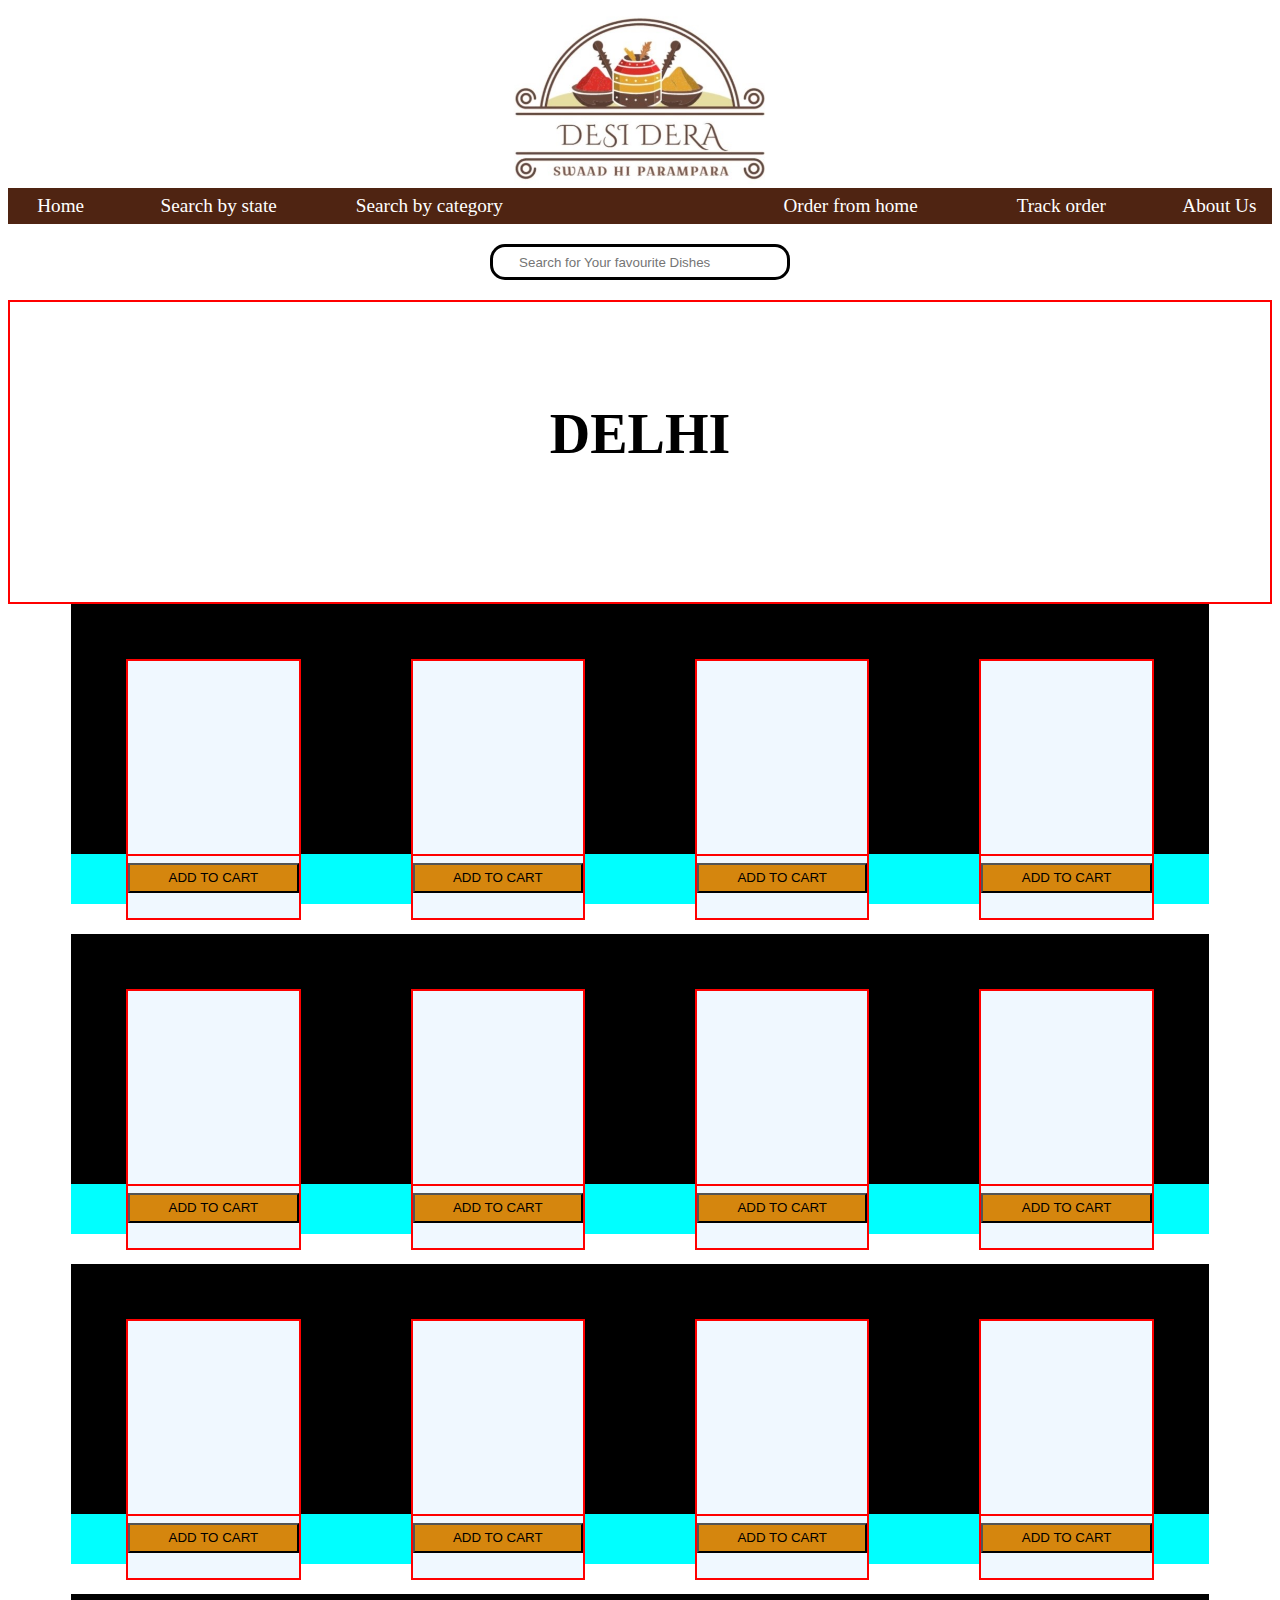
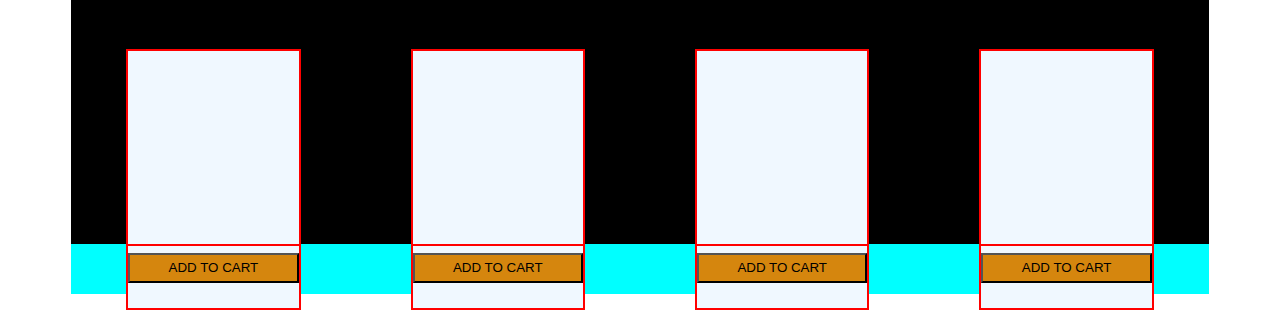
<file: website/delhi.html>
<!DOCTYPE html>
<html lang="en">
<head>
    <meta charset="UTF-8">
    <meta http-equiv="X-UA-Compatible" content="IE=edge">
    <meta name="viewport" content="width=device-width, initial-scale=1.0">
    <title>Document</title>
    <!-- <script type="text/javascript"
        src="https://me.kis.v2.scr.kaspersky-labs.com/FD126C42-EBFA-4E12-B309-BB3FDD723AC1/main.js?attr=[base64]"
        nonce="82e420f8c06033cbaa213366b7d045c4" charset="UTF-8"></script> -->
        
    <link rel="stylesheet" href="navbar.css">
    <link rel="stylesheet" href="state_page.css">
</head>
<body>
    <div class="top">
        <div class="logo">
            <img id="image" src="./DESIDERA LOGO.JPG" alt="Logo" height="180px">
        </div>
        <div class="navigation">
             <div class="grid" id="grid-1"><a href="index.html">Home</a> </div>
             <div class="grid" id="grid-2">
                <a href="">Search by state</a> 
                <ul>
                    <li><a href="delhi.html" style="color: #000;">1. Delhi</a> </li>
                    <li><a href="up.html" style="color: #000;">2. Utter Pradesh</a></li>
                    <li><a href="gujarat.html" style="color: #000;">3. Gujarat</a> </li>
                    <li><a href="punjab.html" style="color: #000;">4. Punjab</a> </li>
                    
                </ul>
             </div>
             <div class="grid" id="grid-3">
                <a href="">Search by category</a> 
                <ul>
                    <li><a href="#" style="color: #000;">Sweets</a> </li>
                    <li><a href="#" style="color: #000;"> Namkeens</a></li>
        
                </ul>
            </div>
             <div class="grid" id="grid-4"></div>
             <div class="grid" id="grid-5"><a href="">Order from home</a> </div>
             <div class="grid" id="grid-6"><a href="">Track order</a> </div>
             <div class="grid" id="grid-7"><a href="">About Us</a> </div>
        </div>
         <div class="searching">

            <i class="fa-solid fa-magnifying-glass fa-sm fa-none" style="color: #ffffff;"></i>
             <input type="text" placeholder="   Search for Your favourite Dishes" id="search-bar">
             <i class="fa-solid fa-magnifying-glass fa-sm fa-set" style="color: #292929;"></i>
                
        </div>
    </div>
    <div class="state_name">
        DELHI
    </div>
    <div class="state_itembox_1">
      <div class="items_in_box"></div>
      <div class="items_in_box"></div>
      <div class="items_in_box"></div>
      <div class="items_in_box"></div>

    </div>
    <div class="cartbox_1">
        <div class="cart"><button>ADD TO CART</button></div>
        <div class="cart"><button>ADD TO CART</button></div>
        <div class="cart"><button>ADD TO CART</button></div>
        <div class="cart"><button>ADD TO CART</button></div>
    </div>
    <div class="state_itembox_1">
        <div class="items_in_box"></div>
        <div class="items_in_box"></div>
        <div class="items_in_box"></div>
        <div class="items_in_box"></div>
  
      </div>
      <div class="cartbox_1">
          <div class="cart"><button>ADD TO CART</button></div>
          <div class="cart"><button>ADD TO CART</button></div>
          <div class="cart"><button>ADD TO CART</button></div>
          <div class="cart"><button>ADD TO CART</button></div>
      </div>
      <div class="state_itembox_1">
        <div class="items_in_box"></div>
        <div class="items_in_box"></div>
        <div class="items_in_box"></div>
        <div class="items_in_box"></div>
  
      </div>
      <div class="cartbox_1">
          <div class="cart"><button>ADD TO CART</button></div>
          <div class="cart"><button>ADD TO CART</button></div>
          <div class="cart"><button>ADD TO CART</button></div>
          <div class="cart"><button>ADD TO CART</button></div>
      </div>
      <div class="state_itembox_1">
          <div class="items_in_box"></div>
          <div class="items_in_box"></div>
          <div class="items_in_box"></div>
          <div class="items_in_box"></div>
    
        </div>
        <div class="cartbox_1">
            <div class="cart"><button>ADD TO CART</button></div>
            <div class="cart"><button>ADD TO CART</button></div>
            <div class="cart"><button>ADD TO CART</button></div>
            <div class="cart"><button>ADD TO CART</button></div>
        </div>
      
</body>
</html>
</file>
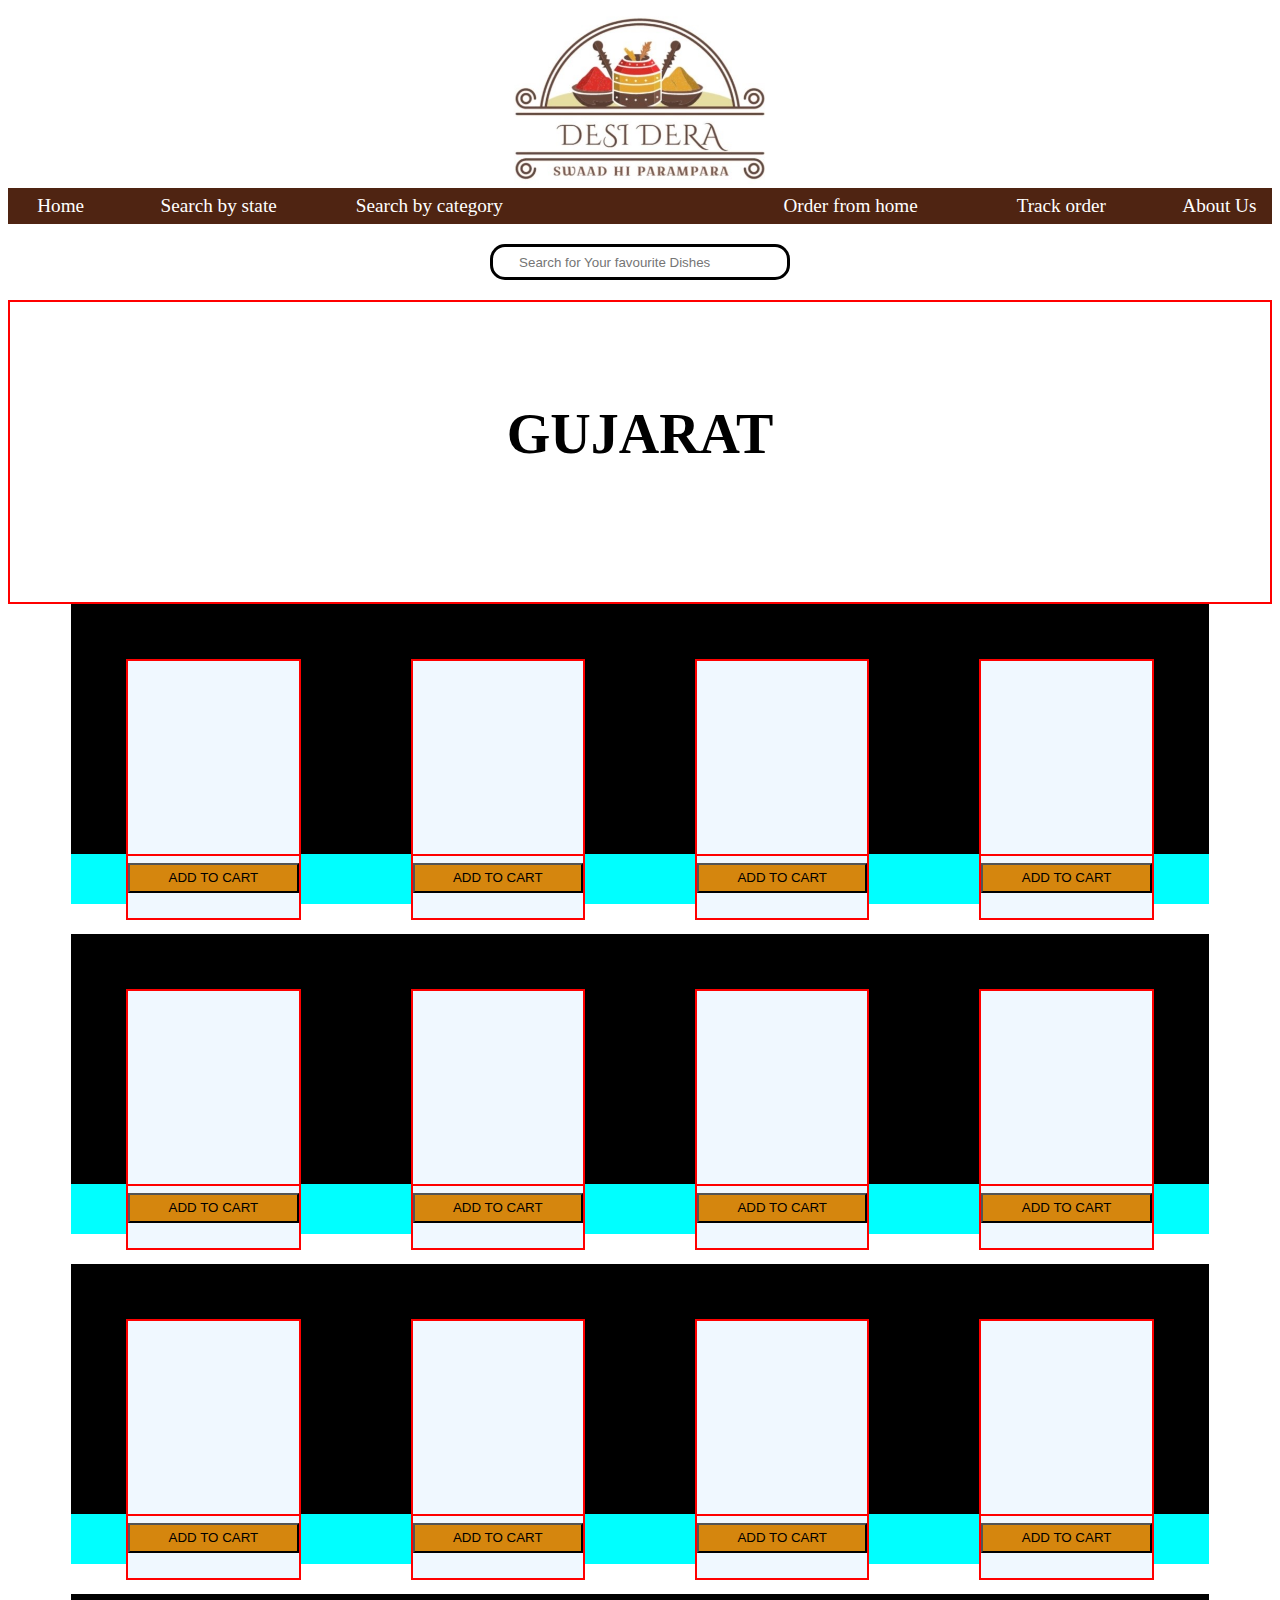
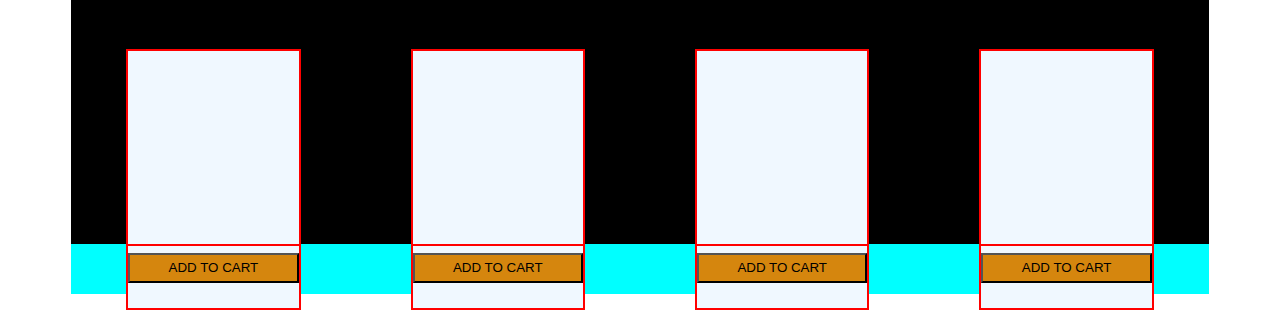
<file: website/gujarat.html>
<!DOCTYPE html>
<html lang="en">

<head>
    <meta charset="UTF-8">
    <meta http-equiv="X-UA-Compatible" content="IE=edge">
    <meta name="viewport" content="width=device-width, initial-scale=1.0">
    <title>Document</title>
    <!-- <script type="text/javascript"
        src="https://me.kis.v2.scr.kaspersky-labs.com/FD126C42-EBFA-4E12-B309-BB3FDD723AC1/main.js?attr=[base64]"
        nonce="82e420f8c06033cbaa213366b7d045c4" charset="UTF-8"></script> -->

    <link rel="stylesheet" href="navbar.css">
    <link rel="stylesheet" href="state_page.css">
</head>

<body>
    <div class="top">
        <div class="logo">
            <img id="image" src="./DESIDERA LOGO.JPG" alt="Logo" height="180px">
        </div>
        <div class="navigation">
             <div class="grid" id="grid-1"><a href="index.html">Home</a> </div>
             <div class="grid" id="grid-2">
                <a href="">Search by state</a> 
                <ul>
                    <li><a href="delhi.html" style="color: #000;">1. Delhi</a> </li>
                    <li><a href="up.html" style="color: #000;">2. Utter Pradesh</a></li>
                    <li><a href="gujarat.html" style="color: #000;">3. Gujarat</a> </li>
                    <li><a href="punjab.html" style="color: #000;">4. Punjab</a> </li>
                    
                </ul>
             </div>
             <div class="grid" id="grid-3">
                <a href="">Search by category</a> 
                <ul>
                    <li><a href="#" style="color: #000;">Sweets</a> </li>
                    <li><a href="#" style="color: #000;"> Namkeens</a></li>
        
                </ul>
            </div>
             <div class="grid" id="grid-4"></div>
             <div class="grid" id="grid-5"><a href="">Order from home</a> </div>
             <div class="grid" id="grid-6"><a href="">Track order</a> </div>
             <div class="grid" id="grid-7"><a href="">About Us</a> </div>
        </div>
         <div class="searching">

            <i class="fa-solid fa-magnifying-glass fa-sm fa-none" style="color: #ffffff;"></i>
             <input type="text" placeholder="   Search for Your favourite Dishes" id="search-bar">
             <i class="fa-solid fa-magnifying-glass fa-sm fa-set" style="color: #292929;"></i>
                
        </div>
    </div>
    <div class="state_name">
        GUJARAT
    </div>
    <div class="state_itembox_1">
        <div class="items_in_box"></div>
        <div class="items_in_box"></div>
        <div class="items_in_box"></div>
        <div class="items_in_box"></div>
    </div>
    <div class="cartbox_1">
        <div class="cart"><button>ADD TO CART</button></div>
        <div class="cart"><button>ADD TO CART</button></div>
        <div class="cart"><button>ADD TO CART</button></div>
        <div class="cart"><button>ADD TO CART</button></div>
    </div>

    <div class="state_itembox_1">
        <div class="items_in_box"></div>
        <div class="items_in_box"></div>
        <div class="items_in_box"></div>
        <div class="items_in_box"></div>

    </div>
    <div class="cartbox_1">
        <div class="cart"><button>ADD TO CART</button></div>
        <div class="cart"><button>ADD TO CART</button></div>
        <div class="cart"><button>ADD TO CART</button></div>
        <div class="cart"><button>ADD TO CART</button></div>
    </div>
    <div class="state_itembox_1">
        <div class="items_in_box"></div>
        <div class="items_in_box"></div>
        <div class="items_in_box"></div>
        <div class="items_in_box"></div>

    </div>
    <div class="cartbox_1">
        <div class="cart"><button>ADD TO CART</button></div>
        <div class="cart"><button>ADD TO CART</button></div>
        <div class="cart"><button>ADD TO CART</button></div>
        <div class="cart"><button>ADD TO CART</button></div>
    </div>
    <div class="state_itembox_1">
        <div class="items_in_box"></div>
        <div class="items_in_box"></div>
        <div class="items_in_box"></div>
        <div class="items_in_box"></div>

    </div>
    <div class="cartbox_1">
        <div class="cart"><button>ADD TO CART</button></div>
        <div class="cart"><button>ADD TO CART</button></div>
        <div class="cart"><button>ADD TO CART</button></div>
        <div class="cart"><button>ADD TO CART</button></div>
    </div>

</body>

</html>
</file>
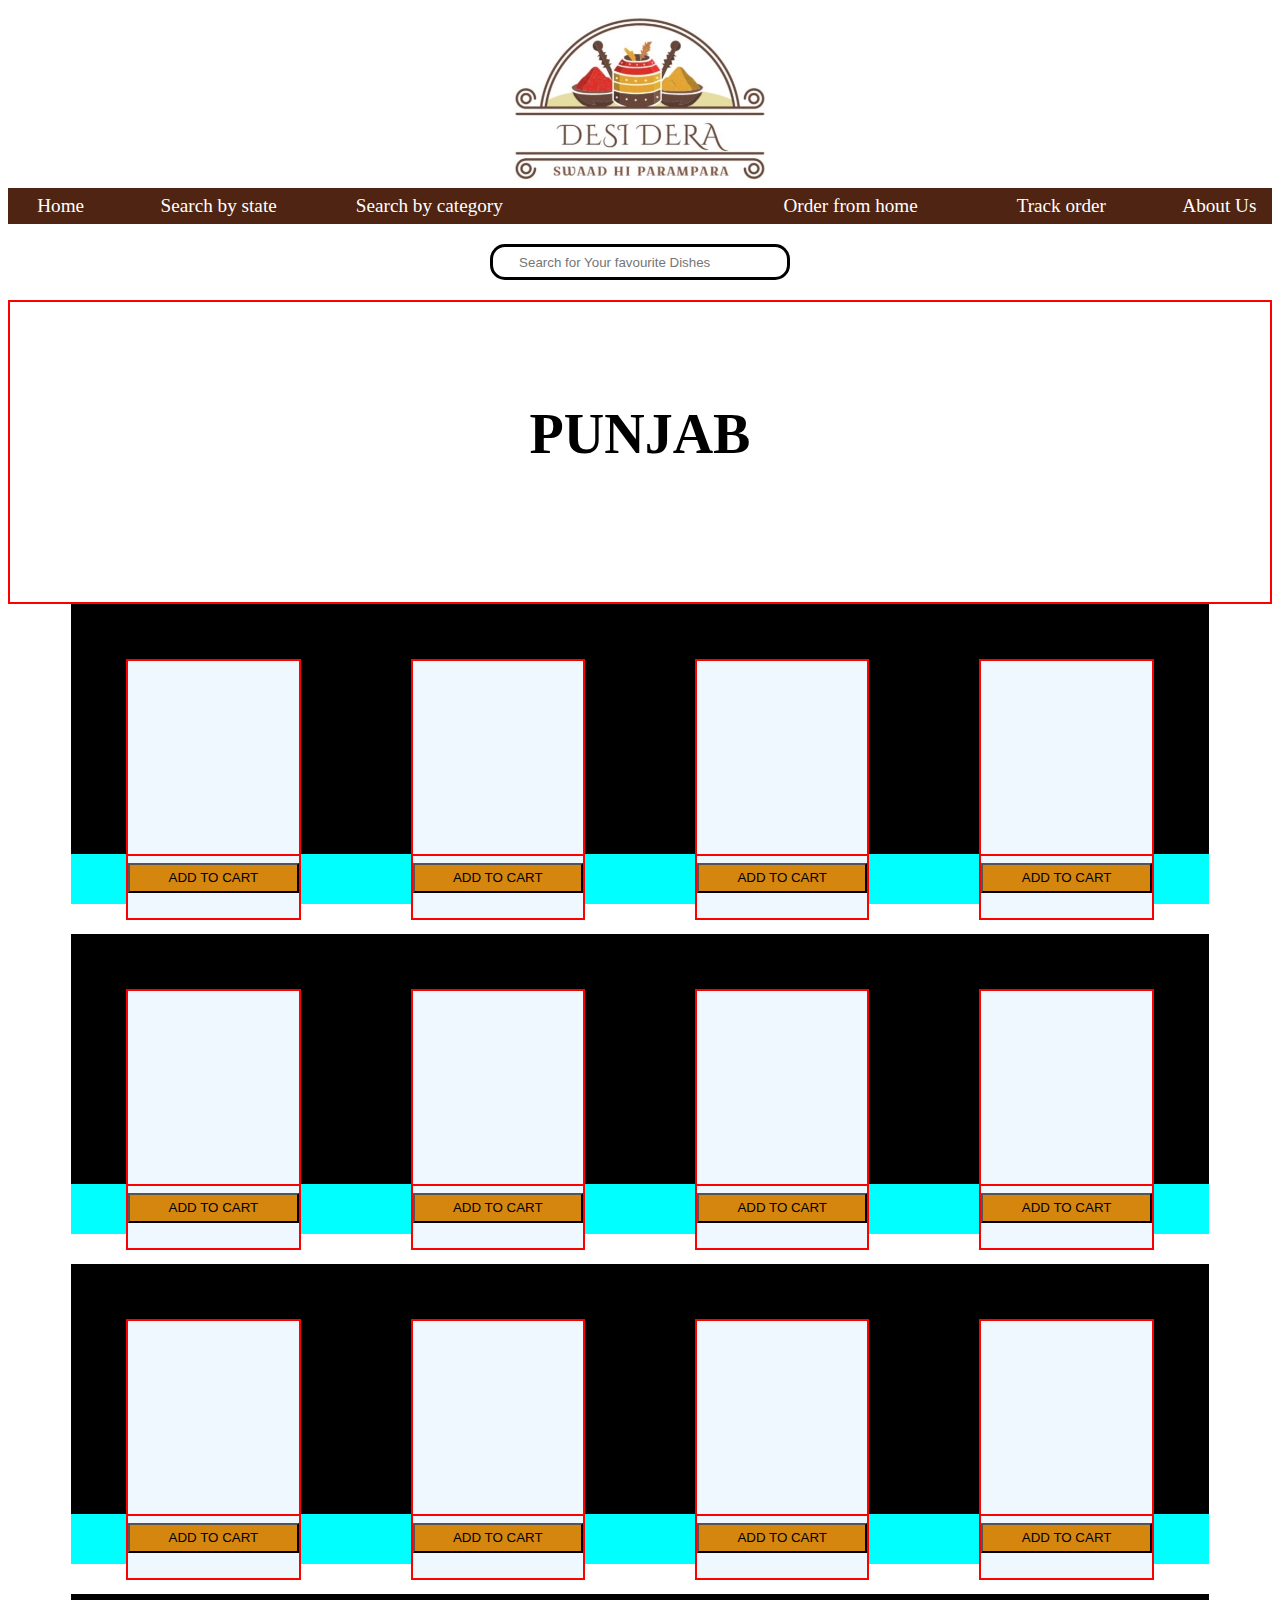
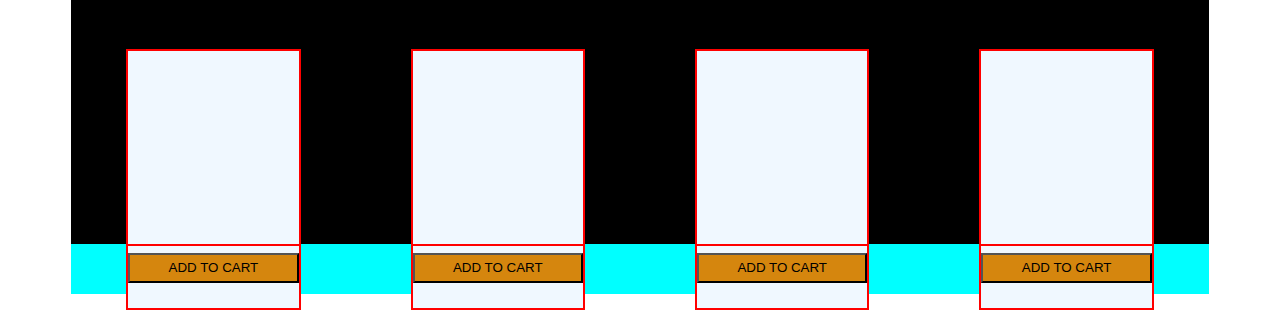
<file: website/punjab.html>
<!DOCTYPE html>
<html lang="en">
<head>
    <meta charset="UTF-8">
    <meta http-equiv="X-UA-Compatible" content="IE=edge">
    <meta name="viewport" content="width=device-width, initial-scale=1.0">
    <title>Document</title>
    <!-- <script type="text/javascript"
        src="https://me.kis.v2.scr.kaspersky-labs.com/FD126C42-EBFA-4E12-B309-BB3FDD723AC1/main.js?attr=[base64]"
        nonce="82e420f8c06033cbaa213366b7d045c4" charset="UTF-8"></script> -->
        
    <link rel="stylesheet" href="navbar.css">
    <link rel="stylesheet" href="state_page.css">
</head>
<body>
    <div class="top">
        <div class="logo">
            <img id="image" src="./DESIDERA LOGO.JPG" alt="Logo" height="180px">
        </div>
        <div class="navigation">
             <div class="grid" id="grid-1"><a href="index.html">Home</a> </div>
             <div class="grid" id="grid-2">
                <a href="">Search by state</a> 
                <ul>
                    <li><a href="delhi.html" style="color: #000;">1. Delhi</a> </li>
                    <li><a href="up.html" style="color: #000;">2. Utter Pradesh</a></li>
                    <li><a href="gujarat.html" style="color: #000;">3. Gujarat</a> </li>
                    <li><a href="punjab.html" style="color: #000;">4. Punjab</a> </li>
                    
                </ul>
             </div>
             <div class="grid" id="grid-3">
                <a href="">Search by category</a> 
                <ul>
                    <li><a href="#" style="color: #000;">Sweets</a> </li>
                    <li><a href="#" style="color: #000;"> Namkeens</a></li>
        
                </ul>
            </div>
             <div class="grid" id="grid-4"></div>
             <div class="grid" id="grid-5"><a href="">Order from home</a> </div>
             <div class="grid" id="grid-6"><a href="">Track order</a> </div>
             <div class="grid" id="grid-7"><a href="">About Us</a> </div>
        </div>
         <div class="searching">

            <i class="fa-solid fa-magnifying-glass fa-sm fa-none" style="color: #ffffff;"></i>
             <input type="text" placeholder="   Search for Your favourite Dishes" id="search-bar">
             <i class="fa-solid fa-magnifying-glass fa-sm fa-set" style="color: #292929;"></i>
                
        </div>
    </div>
    <div class="state_name">
        PUNJAB
    </div>
    <div class="state_itembox_1">
      <div class="items_in_box"></div>
      <div class="items_in_box"></div>
      <div class="items_in_box"></div>
      <div class="items_in_box"></div>

    </div>
    <div class="cartbox_1">
        <div class="cart"><button>ADD TO CART</button></div>
        <div class="cart"><button>ADD TO CART</button></div>
        <div class="cart"><button>ADD TO CART</button></div>
        <div class="cart"><button>ADD TO CART</button></div>
    </div>
    <div class="state_itembox_1">
        <div class="items_in_box"></div>
        <div class="items_in_box"></div>
        <div class="items_in_box"></div>
        <div class="items_in_box"></div>
  
      </div>
      <div class="cartbox_1">
          <div class="cart"><button>ADD TO CART</button></div>
          <div class="cart"><button>ADD TO CART</button></div>
          <div class="cart"><button>ADD TO CART</button></div>
          <div class="cart"><button>ADD TO CART</button></div>
      </div>
      <div class="state_itembox_1">
        <div class="items_in_box"></div>
        <div class="items_in_box"></div>
        <div class="items_in_box"></div>
        <div class="items_in_box"></div>
  
      </div>
      <div class="cartbox_1">
          <div class="cart"><button>ADD TO CART</button></div>
          <div class="cart"><button>ADD TO CART</button></div>
          <div class="cart"><button>ADD TO CART</button></div>
          <div class="cart"><button>ADD TO CART</button></div>
      </div>
      <div class="state_itembox_1">
          <div class="items_in_box"></div>
          <div class="items_in_box"></div>
          <div class="items_in_box"></div>
          <div class="items_in_box"></div>
    
        </div>
        <div class="cartbox_1">
            <div class="cart"><button>ADD TO CART</button></div>
            <div class="cart"><button>ADD TO CART</button></div>
            <div class="cart"><button>ADD TO CART</button></div>
            <div class="cart"><button>ADD TO CART</button></div>
        </div>
      
</body>
</html>
</file>
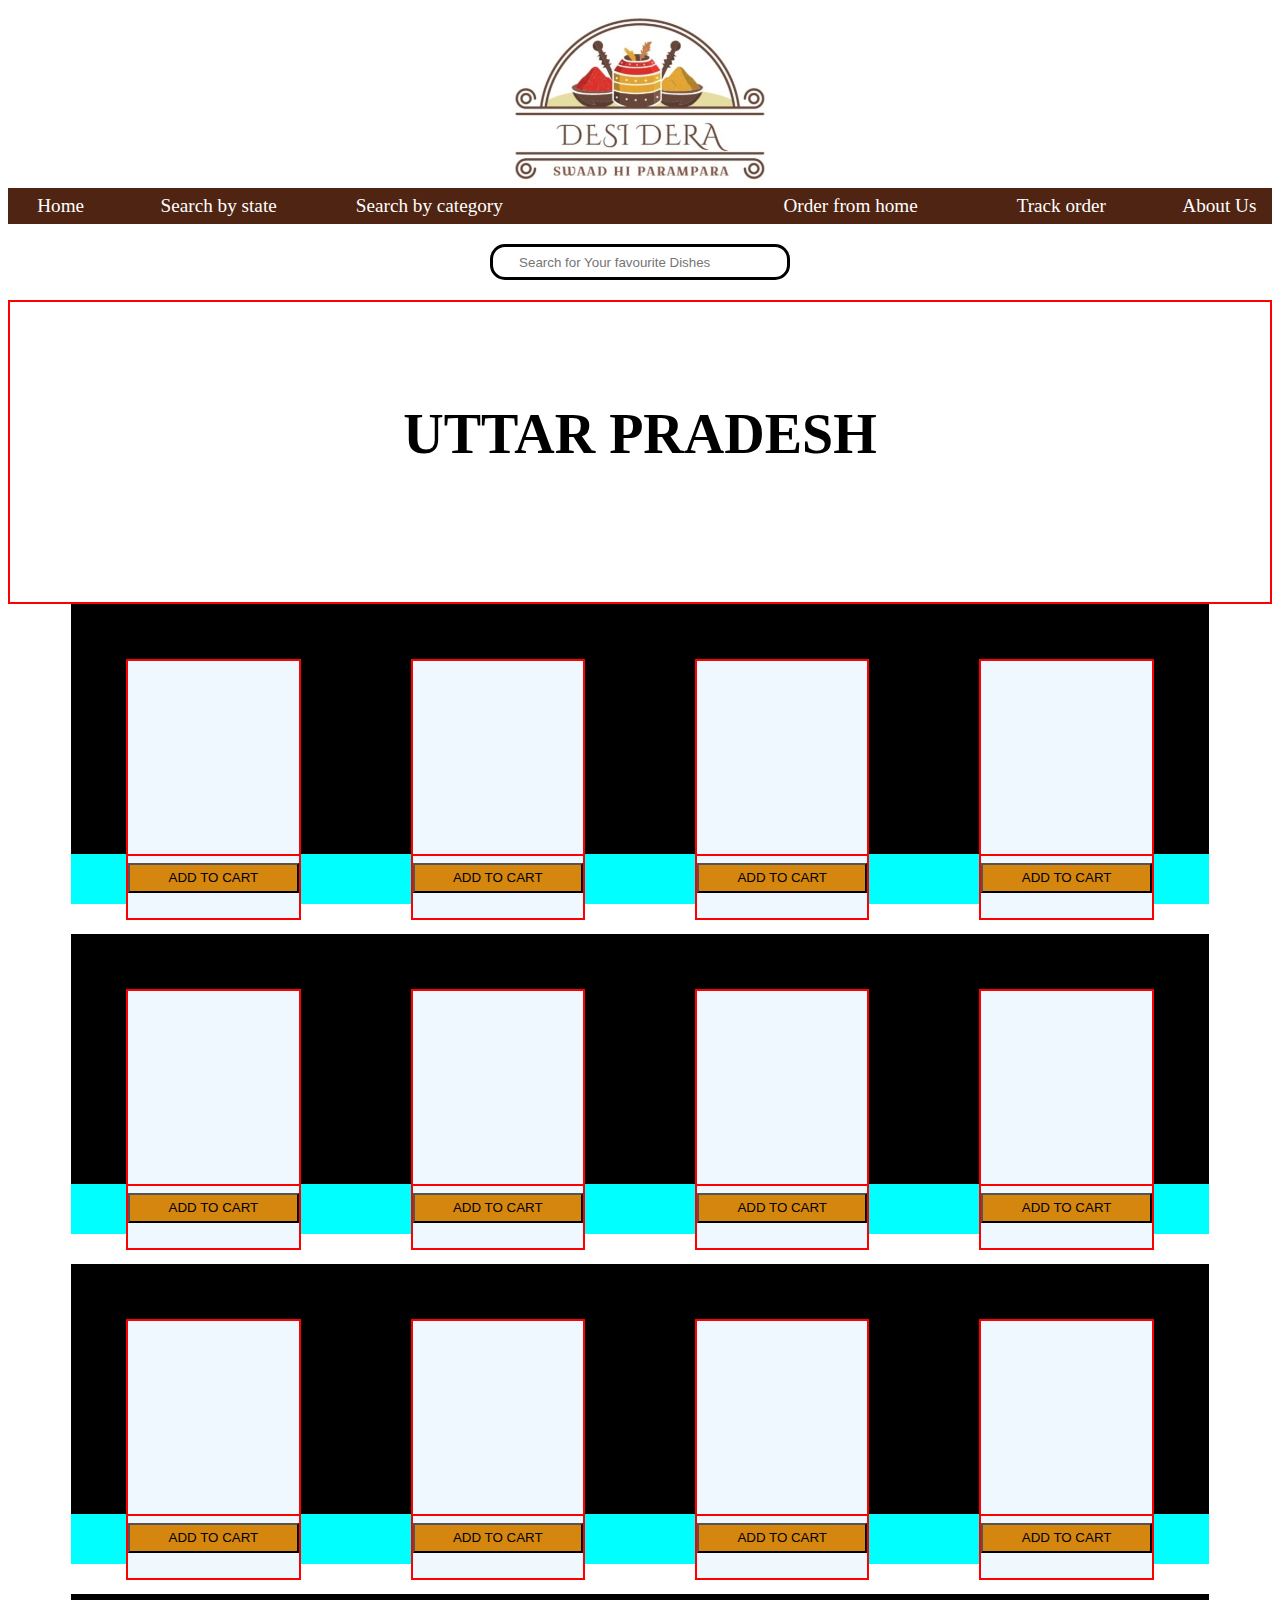
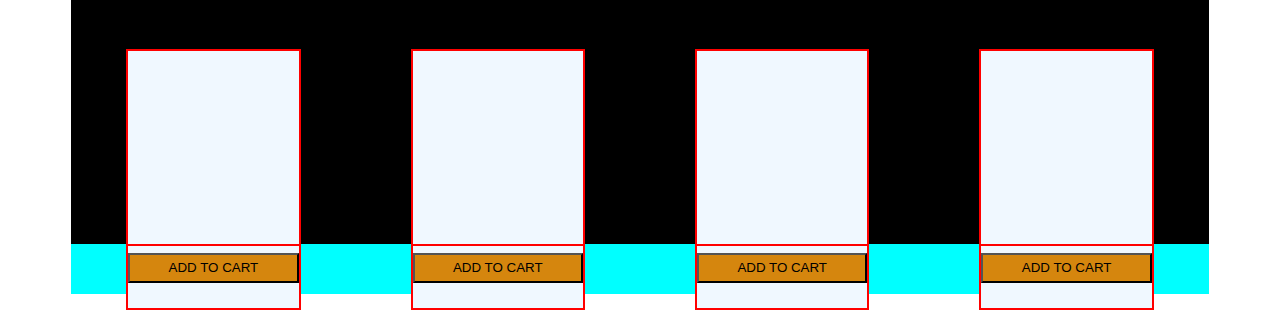
<file: website/up.html>
<!DOCTYPE html>
<html lang="en">
<head>
    <meta charset="UTF-8">
    <meta http-equiv="X-UA-Compatible" content="IE=edge">
    <meta name="viewport" content="width=device-width, initial-scale=1.0">
    <title>Document</title>
    <!-- <script type="text/javascript"
        src="https://me.kis.v2.scr.kaspersky-labs.com/FD126C42-EBFA-4E12-B309-BB3FDD723AC1/main.js?attr=[base64]"
        nonce="82e420f8c06033cbaa213366b7d045c4" charset="UTF-8"></script> -->
        
    <link rel="stylesheet" href="navbar.css">
    <link rel="stylesheet" href="state_page.css">
</head>
<body>
    <div class="top">
        <div class="logo">
            <img id="image" src="./DESIDERA LOGO.JPG" alt="Logo" height="180px">
        </div>
        <div class="navigation">
             <div class="grid" id="grid-1"><a href="index.html">Home</a> </div>
             <div class="grid" id="grid-2">
                <a href="">Search by state</a> 
                <ul>
                    <li><a href="delhi.html" style="color: #000;">1. Delhi</a> </li>
                    <li><a href="up.html" style="color: #000;">2. Utter Pradesh</a></li>
                    <li><a href="gujarat.html" style="color: #000;">3. Gujarat</a> </li>
                    <li><a href="punjab.html" style="color: #000;">4. Punjab</a> </li>
                    
                </ul>
             </div>
             <div class="grid" id="grid-3">
                <a href="">Search by category</a> 
                <ul>
                    <li><a href="#" style="color: #000;">Sweets</a> </li>
                    <li><a href="#" style="color: #000;"> Namkeens</a></li>
        
                </ul>
            </div>
             <div class="grid" id="grid-4"></div>
             <div class="grid" id="grid-5"><a href="">Order from home</a> </div>
             <div class="grid" id="grid-6"><a href="">Track order</a> </div>
             <div class="grid" id="grid-7"><a href="">About Us</a> </div>
        </div>
         <div class="searching">

            <i class="fa-solid fa-magnifying-glass fa-sm fa-none" style="color: #ffffff;"></i>
             <input type="text" placeholder="   Search for Your favourite Dishes" id="search-bar">
             <i class="fa-solid fa-magnifying-glass fa-sm fa-set" style="color: #292929;"></i>
                
        </div>
    </div>
    <div class="state_name">
        UTTAR PRADESH
    </div>
    <div class="state_itembox_1">
      <div class="items_in_box"></div>
      <div class="items_in_box"></div>
      <div class="items_in_box"></div>
      <div class="items_in_box"></div>

    </div>
    <div class="cartbox_1">
        <div class="cart"><button>ADD TO CART</button></div>
        <div class="cart"><button>ADD TO CART</button></div>
        <div class="cart"><button>ADD TO CART</button></div>
        <div class="cart"><button>ADD TO CART</button></div>
    </div>
    <div class="state_itembox_1">
        <div class="items_in_box"></div>
        <div class="items_in_box"></div>
        <div class="items_in_box"></div>
        <div class="items_in_box"></div>
  
      </div>
      <div class="cartbox_1">
          <div class="cart"><button>ADD TO CART</button></div>
          <div class="cart"><button>ADD TO CART</button></div>
          <div class="cart"><button>ADD TO CART</button></div>
          <div class="cart"><button>ADD TO CART</button></div>
      </div>
      <div class="state_itembox_1">
        <div class="items_in_box"></div>
        <div class="items_in_box"></div>
        <div class="items_in_box"></div>
        <div class="items_in_box"></div>
  
      </div>
      <div class="cartbox_1">
          <div class="cart"><button>ADD TO CART</button></div>
          <div class="cart"><button>ADD TO CART</button></div>
          <div class="cart"><button>ADD TO CART</button></div>
          <div class="cart"><button>ADD TO CART</button></div>
      </div>
      <div class="state_itembox_1">
          <div class="items_in_box"></div>
          <div class="items_in_box"></div>
          <div class="items_in_box"></div>
          <div class="items_in_box"></div>
    
        </div>
        <div class="cartbox_1">
            <div class="cart"><button>ADD TO CART</button></div>
            <div class="cart"><button>ADD TO CART</button></div>
            <div class="cart"><button>ADD TO CART</button></div>
            <div class="cart"><button>ADD TO CART</button></div>
        </div>
      
</body>
</html>
</file>
<file: website/navbar.css>
/* #ff9d00 */

.top{
    background-color: #fff;
}

#image{
    margin: auto;
    float: none;
    display: table;
    
    
}

.navigation{
    
    display: grid;
    grid-template-columns: 1fr 2fr 2fr 2fr 2fr 2fr 1fr;
    background-color: rgb(79 36 18);
    color: #c0aeae;
   
}

.grid{
    text-align: center;
    font-size: larger;
    padding: 7px;
}

.searching{
    margin: auto;
    display: table;
    box-sizing: border-box;
   
}

#search-bar{
    width: 300px;
    border-radius: 15px;
    height: 30px;
    border: 3px solid black;
    padding: 15px 15px;
    box-sizing: border-box;
    margin: 20px;
    
    
}

.fa-set{
    position: relative;
    left: 12%;
    top: 1.8px;
    
}

ul{
    display: none;
    text-decoration: none;
    list-style-type: none;
    position: absolute;
    background-color:  #c0aeae;;
    color: #000;
    border: 2px solid brown;
    padding:10px;
    top: 216px;
    border-radius: 3px;
    margin-left: 3%;

    
    
}
li{
    /* float: left; */
    padding: 2px 0px;
    /* border: 2px solid black;     */
    text-align: left;
}

#grid-2,#grid-3:hover{
   
    cursor: pointer;
    
}

#grid-2:hover>ul,#grid-3:hover>ul{
    display: block;
}


.fa-none{
    display: none;
    
}

a{
    text-decoration: none;
    color: white;
}

.media-space{
    height: 25px;
     background: #4f2412; 
     display: none;
}

.menu-icon{
    z-index: 2;
    position: absolute;
    top: 10px;
    left: 4px;
    color: #dda036;
    display: none;
}


@media (max-width:1060px){

    .grid{
        font-size: 15px;
    }
}

@media (max-width:869px){

    .grid{
        font-size: 14px;
    }
}

@media (max-width:820px){

    .grid{
        font-size: small;
    }
}
@media (max-width:770px){
    .grid{
        font-size: x-small;
    }
}

@media (max-width:633px){
.media-space{
    display: block;
}
.navigation{
   display: inline-block;
   position: fixed;
   top: 0px;
   height: 100vh;
   width: 150px;
   padding-top: 20px;
   z-index: 1;
}

.navkabaap{
    display: none;
}

.grid{

    margin: 20px;
    border-bottom:1px solid white ;
}

.menu-icon{
    display: block;
}



}

@media (max-width:450px){
    .moto2{
        font-size: 1.5rem;
    }
}

@media (max-width:354px){
    #search-bar{
        width: 250px;
}
}
</file>
<file: website/state_page.css>
*{
    text-decoration: none;
}

.state_name {
    height: 200px;
    border: 2px solid red;
    /* background-color: brown; */
    background-image: url("blob:https://web.whatsapp.com/2bcf3a7b-7ce2-4b33-804e-73955c195f99");
    font-weight: 600;
    font-size: 3.5rem;
    text-align: center;
    padding-top: 100px;
    /* color: brown; */
   
}


.state_itembox_1 {
    height: 250px;
    background-color: black;
    display: flex;
    margin: 0 5%;
}

.items_in_box {
    height: 195px;
    width: 100px;
    background-color: aliceblue;
    border: 2px solid red;
    flex-wrap: wrap;
    width: 230px;
    margin: 55px;
}

.cartbox_1 {
    background-color: aqua;
    height: 50px;
    margin: 0 5%;
    display: flex;
    margin-bottom: 30px;
}

.cart {
    height: 48px;
    width: 100px;
    background-color: aliceblue;
    border: 2px solid red;
    flex-wrap: wrap;
    width: 230px;
    margin: 0 55px;
    padding: 0.6% 0%;


}

.cart button {
    width: 100%;
    height: 30px;
    background-color: rgb(213, 134, 14);
}
</file>
